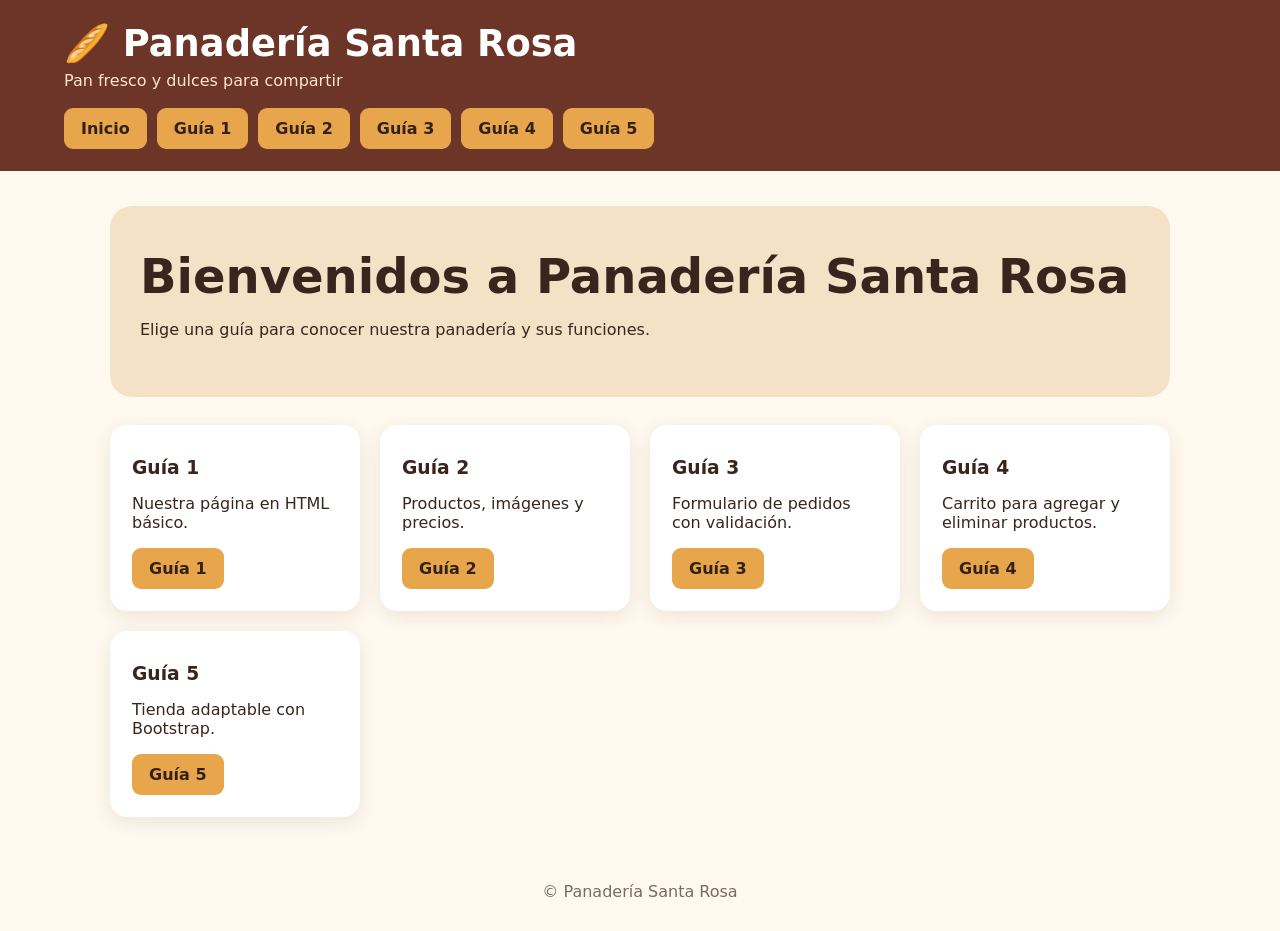
<file: index.html>
<!doctype html><html lang="es"><head><meta charset="utf-8"><meta name="viewport" content="width=device-width,initial-scale=1"><title>Inicio | Panadería Santa Rosa</title><link rel="stylesheet" href="styles.css"></head><body><header><h1>🥖 Panadería Santa Rosa</h1><p>Pan fresco y dulces para compartir</p><nav><a href="index.html">Inicio</a><a href="guia-1/index.html">Guía 1</a><a href="guia-2/index.html">Guía 2</a><a href="guia-3/index.html">Guía 3</a><a href="guia-4/index.html">Guía 4</a><a href="guia-5/index.html">Guía 5</a></nav></header><main><section class="hero"><h2>Bienvenidos a Panadería Santa Rosa</h2><p>Elige una guía para conocer nuestra panadería y sus funciones.</p></section><section class="grid"><article class="card"><h3>Guía 1</h3><p>Nuestra página en HTML básico.</p><a class="btn" href="guia-1/index.html">Guía 1</a></article><article class="card"><h3>Guía 2</h3><p>Productos, imágenes y precios.</p><a class="btn" href="guia-2/index.html">Guía 2</a></article><article class="card"><h3>Guía 3</h3><p>Formulario de pedidos con validación.</p><a class="btn" href="guia-3/index.html">Guía 3</a></article><article class="card"><h3>Guía 4</h3><p>Carrito para agregar y eliminar productos.</p><a class="btn" href="guia-4/index.html">Guía 4</a></article><article class="card"><h3>Guía 5</h3><p>Tienda adaptable con Bootstrap.</p><a class="btn" href="guia-5/index.html">Guía 5</a></article></section></main><footer>© Panadería Santa Rosa</footer></body></html>
</file>
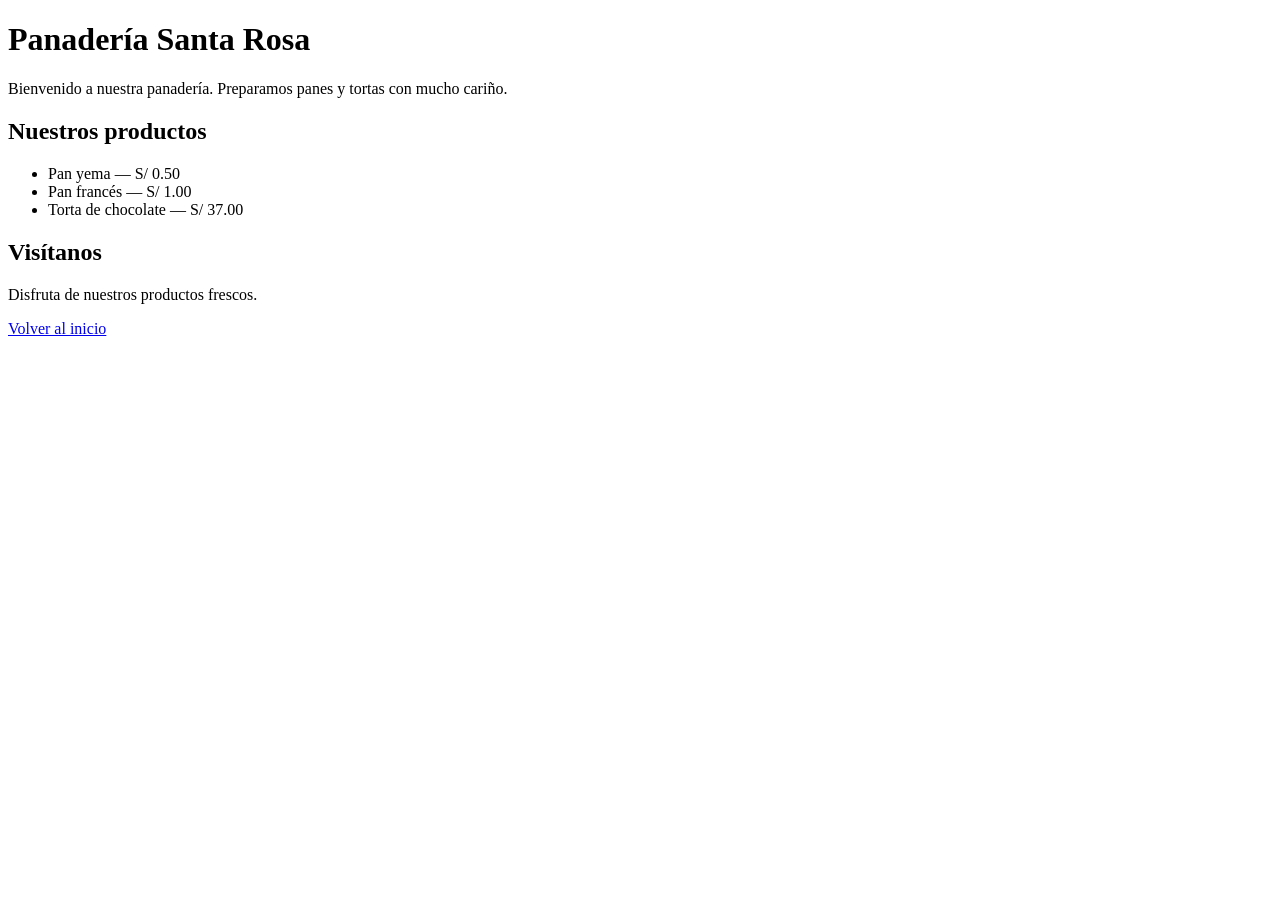
<file: guia-1/index.html>
<!doctype html><html lang="es"><head><meta charset="utf-8"><meta name="viewport" content="width=device-width,initial-scale=1"><title>Guía 1 | Panadería Santa Rosa</title></head><body><h1>Panadería Santa Rosa</h1><p>Bienvenido a nuestra panadería. Preparamos panes y tortas con mucho cariño.</p><h2>Nuestros productos</h2><ul><li>Pan yema — S/ 0.50</li><li>Pan francés — S/ 1.00</li><li>Torta de chocolate — S/ 37.00</li></ul><h2>Visítanos</h2><p>Disfruta de nuestros productos frescos.</p><p><a href="../index.html">Volver al inicio</a></p></body></html>
</file>
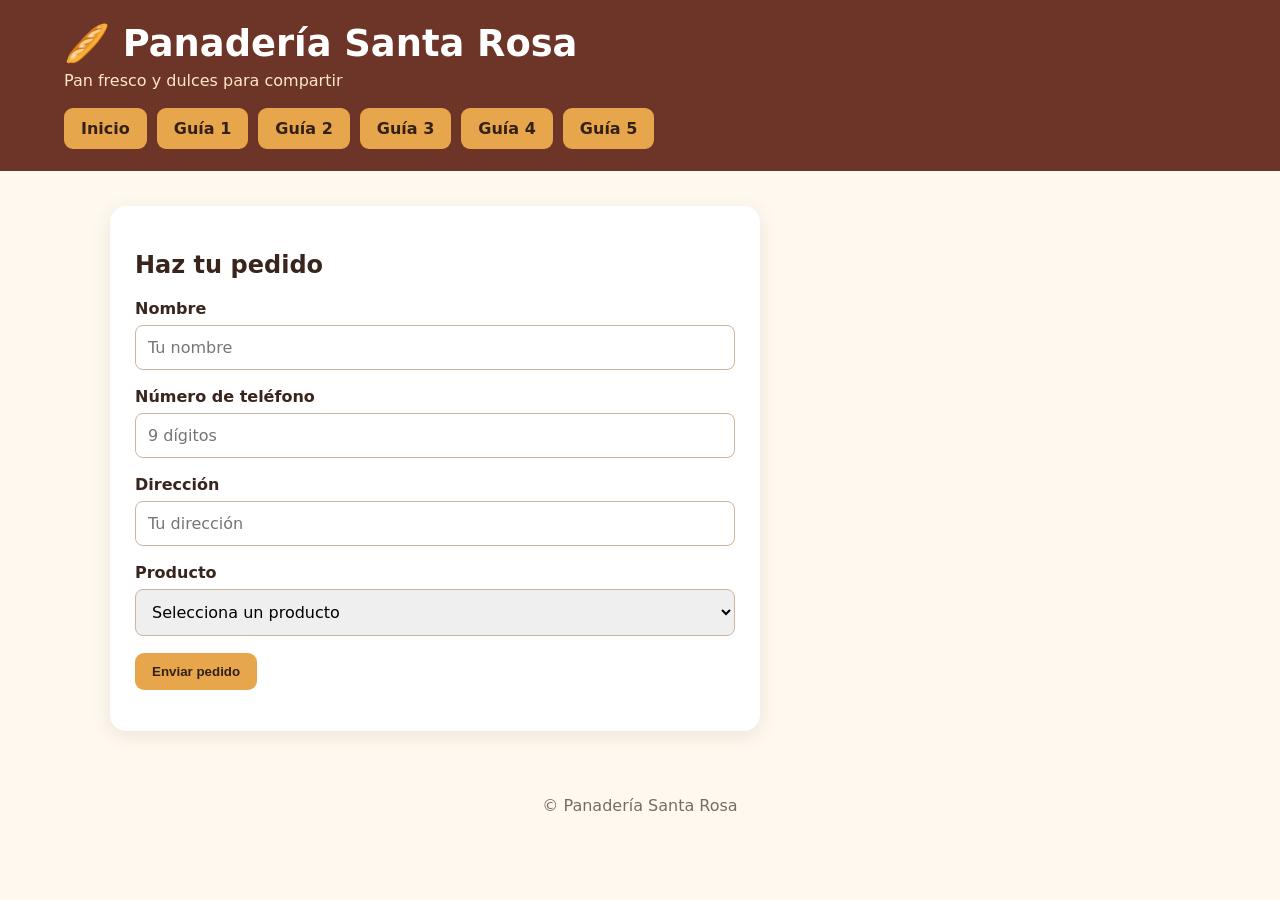
<file: guia-3/index.html>
<!doctype html><html lang="es"><head><meta charset="utf-8"><meta name="viewport" content="width=device-width,initial-scale=1"><title>Guía 3 | Panadería Santa Rosa</title><link rel="stylesheet" href="../styles.css"></head><body><header><h1>🥖 Panadería Santa Rosa</h1><p>Pan fresco y dulces para compartir</p><nav><a href="../index.html">Inicio</a><a href="../guia-1/index.html">Guía 1</a><a href="../guia-2/index.html">Guía 2</a><a href="../guia-3/index.html">Guía 3</a><a href="../guia-4/index.html">Guía 4</a><a href="../guia-5/index.html">Guía 5</a></nav></header><main><section class="panel"><h2>Haz tu pedido</h2><form id="pedido"><label for="nombre">Nombre</label><input id="nombre" name="nombre" required minlength="2" placeholder="Tu nombre"><label for="telefono">Número de teléfono</label><input id="telefono" name="telefono" type="tel" inputmode="numeric" pattern="[0-9]{9}" maxlength="9" required placeholder="9 dígitos"><label for="direccion">Dirección</label><input id="direccion" name="direccion" required placeholder="Tu dirección"><label for="producto">Producto</label><select id="producto" name="producto" required><option value="">Selecciona un producto</option><option value="pan-yema">Pan yema — S/ 0.50</option><option value="pan-frances">Pan francés — S/ 1.00</option><option value="torta-chocolate">Torta de chocolate — S/ 37.00</option></select><button type="submit">Enviar pedido</button></form><p id="mensaje" role="status"></p></section><script src="validacion.js"></script></main><footer>© Panadería Santa Rosa</footer></body></html>
</file>
<file: styles.css>
*{box-sizing:border-box}body{margin:0;font-family:system-ui,Arial,sans-serif;background:#fff9f0;color:#39251d}header{background:#6d3527;color:white;padding:22px max(5%,20px)}header h1{margin:0;font-size:clamp(1.5rem,4vw,2.3rem)}header p{margin:6px 0 0;color:#ffe6c9}nav{display:flex;gap:10px;flex-wrap:wrap;margin-top:18px}nav a,.btn,button{display:inline-block;background:#e7a64b;color:#332017;text-decoration:none;border:0;border-radius:9px;padding:11px 17px;font-weight:700;cursor:pointer}nav a:hover,.btn:hover,button:hover{background:#f7c878}main{max-width:1100px;margin:35px auto;padding:0 20px}.hero{background:#f5e1c6;border-radius:22px;padding:42px 30px;margin-bottom:28px}.hero h2{font-size:clamp(2rem,5vw,3rem);margin:0 0 12px}.grid{display:grid;grid-template-columns:repeat(auto-fit,minmax(230px,1fr));gap:20px}.card{background:white;border-radius:17px;overflow:hidden;box-shadow:0 5px 20px #5c34151c;padding:22px}.card h3{margin:10px 0}.card img{width:100%;height:180px;object-fit:cover;border-radius:12px}.price{font-size:1.4rem;font-weight:800;color:#9a4b24}input,select{display:block;width:100%;padding:12px;margin:7px 0 17px;border:1px solid #cdb5a1;border-radius:8px;font:inherit}label{font-weight:600}.panel{background:white;border-radius:16px;padding:25px;box-shadow:0 5px 20px #5c34151c;max-width:650px}.muted{color:#6f625b}footer{text-align:center;padding:30px;color:#776b62}ul{line-height:2}button.danger{background:#e7d5cb}button.danger:hover{background:#dcb7a2}.total{font-size:1.4rem;font-weight:800}
</file>
